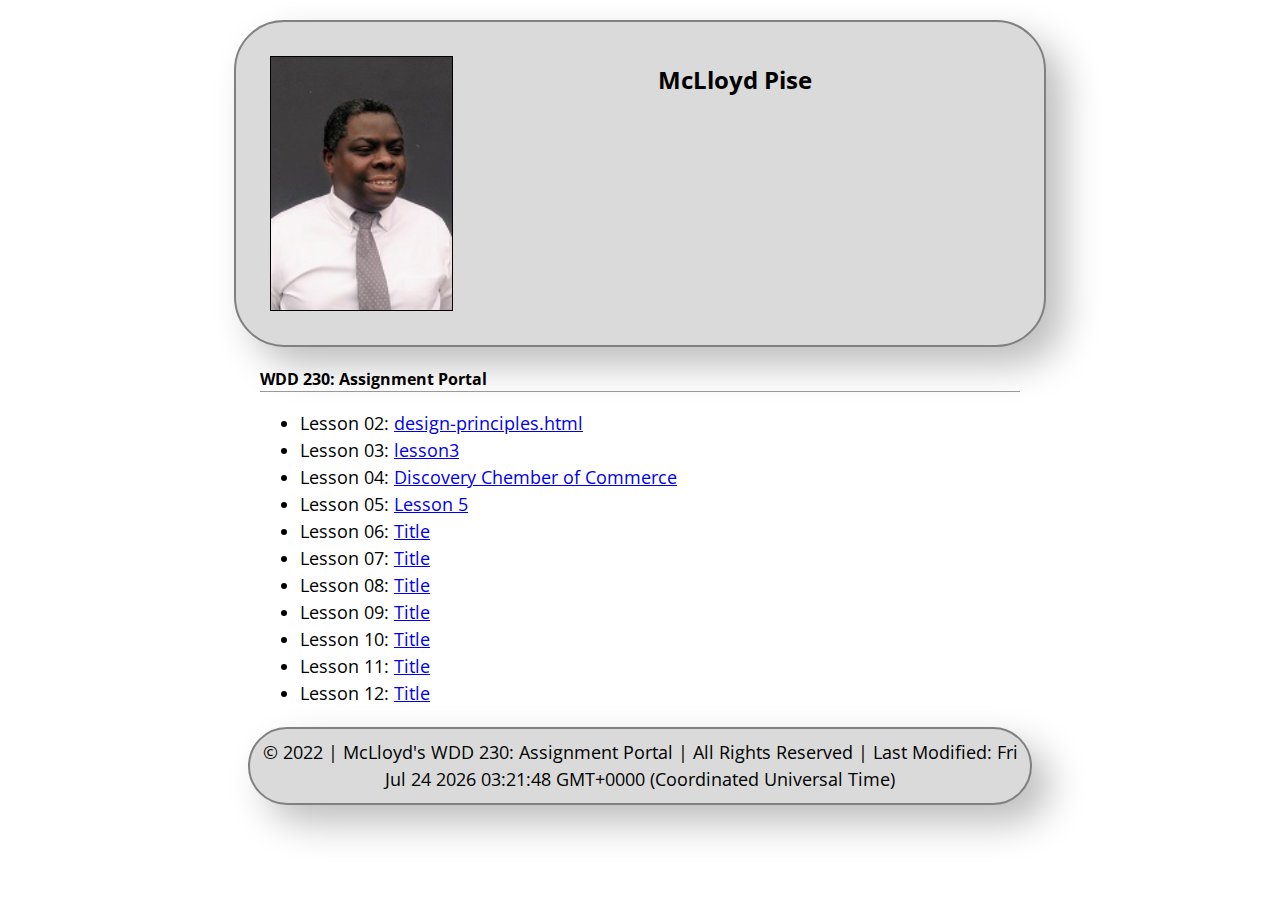
<file: index.htm>
<!DOCTYPE html>
<html lang="en">

<head>
    <meta charset="UTF-8">
    <meta http-equiv="X-UA-Compatible" content="IE=edge">
    <meta name="viewport" content="width=device-width, initial-scale=1.0">
    <title>McLloyd's WDD 230: Assignment Portal</title>
    <meta name="descrioption" content="McLloyd's WDD 230: Assignment Portal at BYUI online course">
    <link rel="stylesheet" href="styles/normalize.css">
    <link href="styles/small.css" rel="stylesheet">
    <link rel="preconnect" href="https://fonts.googleapis.com">
    <link rel="preconnect" href="https://fonts.gstatic.com" crossorigin>
    <link href="https://fonts.googleapis.com/css2?family=Open+Sans:wght@300;600&display=swap" rel="stylesheet">
</head>

<body>
    <header>
        <img src="images/IMG-20210922-WA0000.jpg" alt="McLloyd Pise">
        <h1>
            McLloyd Pise
        </h1>
    </header>
    <nav>
        <h2>WDD 230: Assignment Portal</h2>

        <ul>
            <li>Lesson 02: <a href="lesson2/design-principles.html">design-principles.html</a></li>
            <li>Lesson 03: <a href="/wdd230/lesson3/index.html">lesson3</a></li>
            <li>Lesson 04: <a href="/wdd230/chamber/index.html">Discovery Chember of Commerce</a></li>
            <li>Lesson 05: <a href="/wdd230/lesson5/bom.html">Lesson 5</a></li>
            <li>Lesson 06: <a href="#">Title</a></li>
            <li>Lesson 07: <a href="#">Title</a></li>
            <li>Lesson 08: <a href="#">Title</a></li>
            <li>Lesson 09: <a href="#">Title</a></li>
            <li>Lesson 10: <a href="#">Title</a></li>
            <li>Lesson 11: <a href="#">Title</a></li>
            <li>Lesson 12: <a href="#">Title</a></li>
        </ul>
    </nav>
    <main>

        <section>

        </section>
    </main>
    <footer>
        &copy; 2022 | McLloyd's WDD 230: Assignment Portal | All Rights Reserved | Last Modified: <span id='lastupdated'></span>
    </footer>
    <script>
        document.getElementById('lastupdated').textContent = new Date(document.lastModified); 
        
    </script>

</body>

</html>
<!-- This is an HTML comment -->
</file>
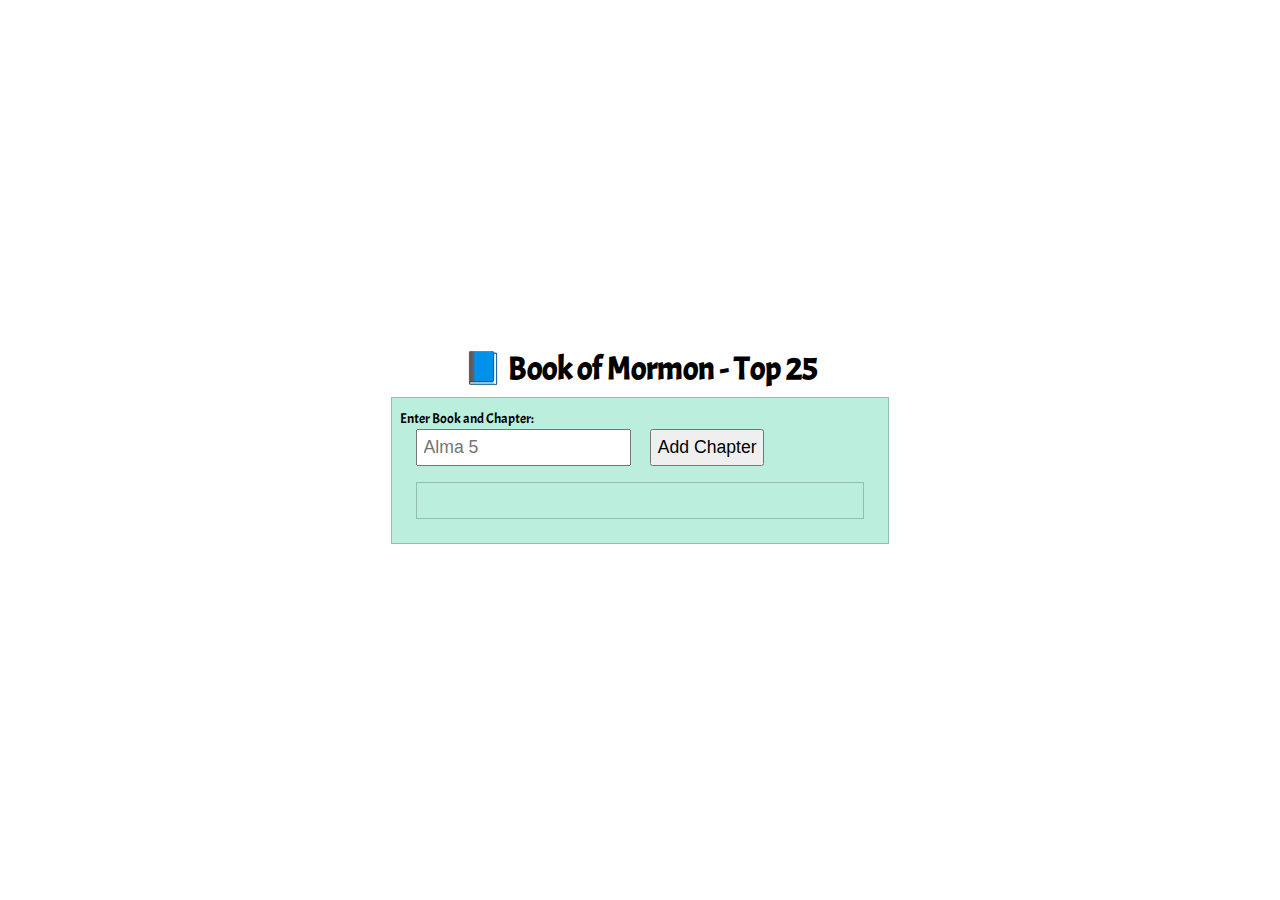
<file: lesson5/bom.html>
<!DOCTYPE html>
<html lang="en">

<head>
    <meta charset="UTF-8">
    <meta http-equiv="X-UA-Compatible" content="IE=edge">
    <meta name="viewport" content="width=device-width, initial-scale=1.0">
    <title>Book of Mormon - Top 25e</title>
    <meta name="descrioption" content="McLloyd's WDD 230: Lesson 5">
    <link rel="stylesheet" href="/lesson5/style/style.css">
    <script defer="" src="script/script.js"></script>
    <!-- <style>
        @import url("https://fonts.googleapis.com/css2?family=Acme&display=swap");
        * {
            margin: 0;
            padding: 0;
        }
        body {
            height: 100vh;
            display: flex;
            flex-direction: column;
            align-items: center;
            justify-content: center;
            font-size: 18px;
            font-family: Acme, Arial, sans-serif;
        }
        
        h1 {
            font-size: 1.5rem;
        }
        
        main {
            margin: 0.5rem auto;
            border: 1px solid rgba(0, 0, 0, 0.2);
            padding: 0.5rem;
            background-color: #bed;
            display: grid;
            grid-template-columns: 1fr;
            width: 95%;
        }
        
        input,
        button {
            padding: 0.35rem;
            margin-left: 1rem;
            font-size: 1.1rem;
        }
        
        input {
            width: 200px;
        }
        
        label {
            font-size: 0.9rem;
        }
        .listcontainer {
            border: 1px solid rgba(0, 0, 0, 0.2);
            margin: 1rem;
            padding: 1rem;
        }
        
        .list {
            margin: 0.2rem;
        }
        
        ul {
            margin: 1rem;
            list-style: none;
        }
        
        li {
            display: flex;
            align-items: center;
            justify-content: space-between;
            margin-bottom: 0.5rem;
        }
        
        @media only screen and (min-width: 32.5em) {
            h1 {
                font-size: 2rem;
            }
        
            main {
                width: 480px;
            }
        }
        
        }
    </style> -->
</head>

<body>
    <h1>📘 Book of Mormon - Top 25</h1>

    <main>

    <div class="input">
        <label>Enter Book and Chapter:<br>
        <input type="text" id="favchap" placeholder="Alma 5" required></label>
        <button type="submit">Add Chapter</button>
    </div>
<div class="listcontainer">
    <ul class="list">

    </ul>
</div>
</main>

    <!-- <script>
        const list = document.querySelector('ul');
        const input = document.querySelector('input');
        const button = document.querySelector('button');

        button.addEventListener('click', function () {
            if (input.value.length === 0) {
                alert('Please enter a chapter from the book of Mormon')
            } else {
                let myItem = input.value;

                const listItem = document.createElement('li');
                const listText = document.createElement('span');
                const listBtn = document.createElement('button');

                listItem.appendChild(listText);
                listText.textContent = myItem;
                listItem.appendChild(listBtn);
                listBtn.textContent = '❌';

                list.appendChild(listItem);

                input.value = '';

                listBtn.addEventListener('click', function () {
                    list.removeChild(listItem);
                });

            }
            input.focus();
        })
    </script> -->
</body>

</html>
</file>
<file: styles/small.css>
body {
  font-size: 18px;
  line-height: 1.5;
  font-family: "Open Sans", sans-serif;
}


header {
  display: grid;
  grid-template-columns: 1fr 3fr;
  
}

header,
nav,
main,
footer {
  margin: 1.25rem auto;
  max-width: 760px;
}

header,
footer {
   background-color: navy;
  color: black;
  text-align: center;
  border: 2px solid gray;
  padding: 10px;
  border-radius: 25px;
  box-shadow: 5px 10px #88888836; 
  
  border-radius: 50px;
  background: #dadada;
  box-shadow: 18px 18px 37px #bebebe, -18px -18px 37px #ffffff;  
}

 

header {
  padding: 1.5rem;
}

img {
  float: inline-start; 
  margin: 10px;
  border: 1px solid black;
  size: 50px;
}

h1 {
  font-size: 1.5rem;
  color: black;
}

h2 {
  font-size: 1rem;
  border-bottom: 1px solid #999;
  margin: bottom 0.5rem;
}
img {
  width: 95%;
  display: block;
}
</file>
<file: lesson5/style/style.css>
@import url("https://fonts.googleapis.com/css2?family=Acme&display=swap");
* {

	margin: 0;
	padding: 0;
}
body {
	height: 100vh;
	display: flex;
	flex-direction: column;
	align-items: center;
	justify-content: center;
	font-size: 18px;
	font-family: Acme, Arial, sans-serif;
}

h1 {
	font-size: 1.5rem;
}

main {
	margin: 0.5rem auto;
	border: 1px solid rgba(0, 0, 0, 0.2);
	padding: 0.5rem;
	background-color: #bed;
	display: grid;
	grid-template-columns: 1fr;
	width: 95%;
}

input,
button {
	padding: 0.35rem;
	margin-left: 1rem;
	font-size: 1.1rem;
}

input {
	width: 200px;
}

label {
	font-size: 0.9rem;
}
.listcontainer {
	border: 1px solid rgba(0, 0, 0, 0.2);
	margin: 1rem;
	padding: 1rem;
}

.list {
	margin: 0.2rem;
}

ul {
	margin: 1rem;
	list-style: none;
}

li {
	display: flex;
	align-items: center;
	justify-content: space-between;
	margin-bottom: 0.5rem;
}

@media only screen and (min-width: 32.5em) {
	h1 {
		font-size: 2rem;
	}

	main {
		width: 480px;
	}
}
</file>
